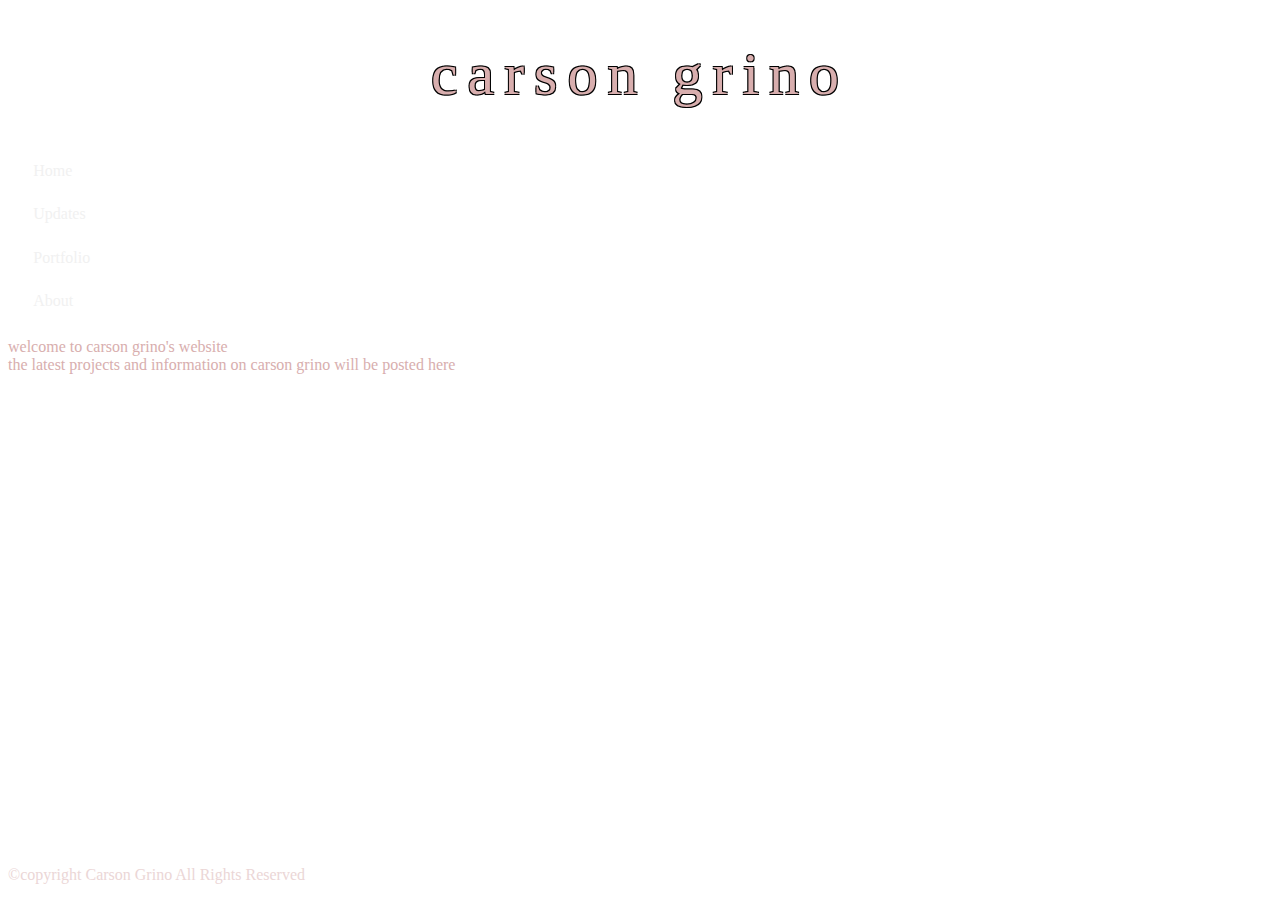
<file: index.html>
<!DOCTYPE html>
<html>
    
    <head>
     <titleCarson Grino</title>
     <link rel="stylesheet" type="text/css" href="styleSheet.1.css">
     <link rel="icon" 
     <link rel="shortcut icon" type="image/png" href="favicon.jpeg"/>
    </head>
    
    <body>
        <h1 class=element>carson grino</h1>
        <bl>
        <ul class=topnav>
        <li><a href="index.html">Home</a></li>
        <li><a href="updates.html">Updates</a></li>
        <li><a href="portfolio.html">Portfolio</a></li>
        <li><a href="about.html">About</a></li>
        </ul>
        
        <p>welcome to carson grino's website <br> the latest projects and information on carson grino will be posted here</p>
        
        
    </body>
    <footer>
        <p> ©copyright Carson Grino All Rights Reserved
    </footer>
</html>
</file>
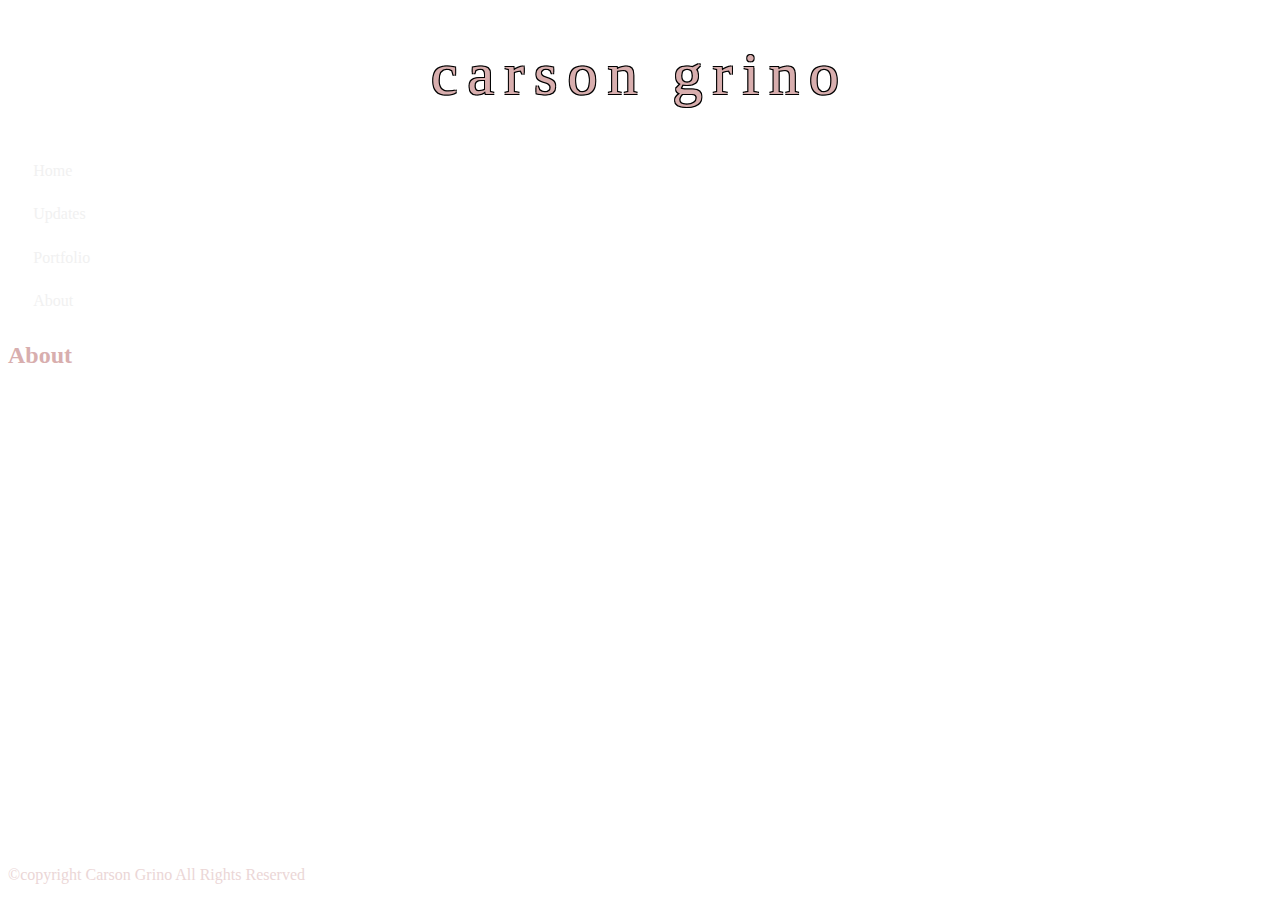
<file: about.html>
<!DOCTYPE html>
<html>
    
    <head>
     <titleCarson Grino</title>
     <link rel="stylesheet" type="text/css" href="styleSheet.css">
     <link rel="icon" 
     <link rel="shortcut icon" type="image/png" href="favicon.jpeg"/>
    </head>
    
    <body>
        <h1 class=element>carson grino</h1>
        <bl>
        <ul class=topnav>
        <li><a href="index.html">Home</a></li>
        <li><a href="updates.html">Updates</a></li>
        <li><a href="portfolio.html">Portfolio</a></li>
        <li><a href="about.html">About</a></li>
        </ul>
        
        <h2>About</h2>
        
        
    </body>
    <footer>
        <p> ©copyright Carson Grino All Rights Reserved
    </footer>
</html>
</file>
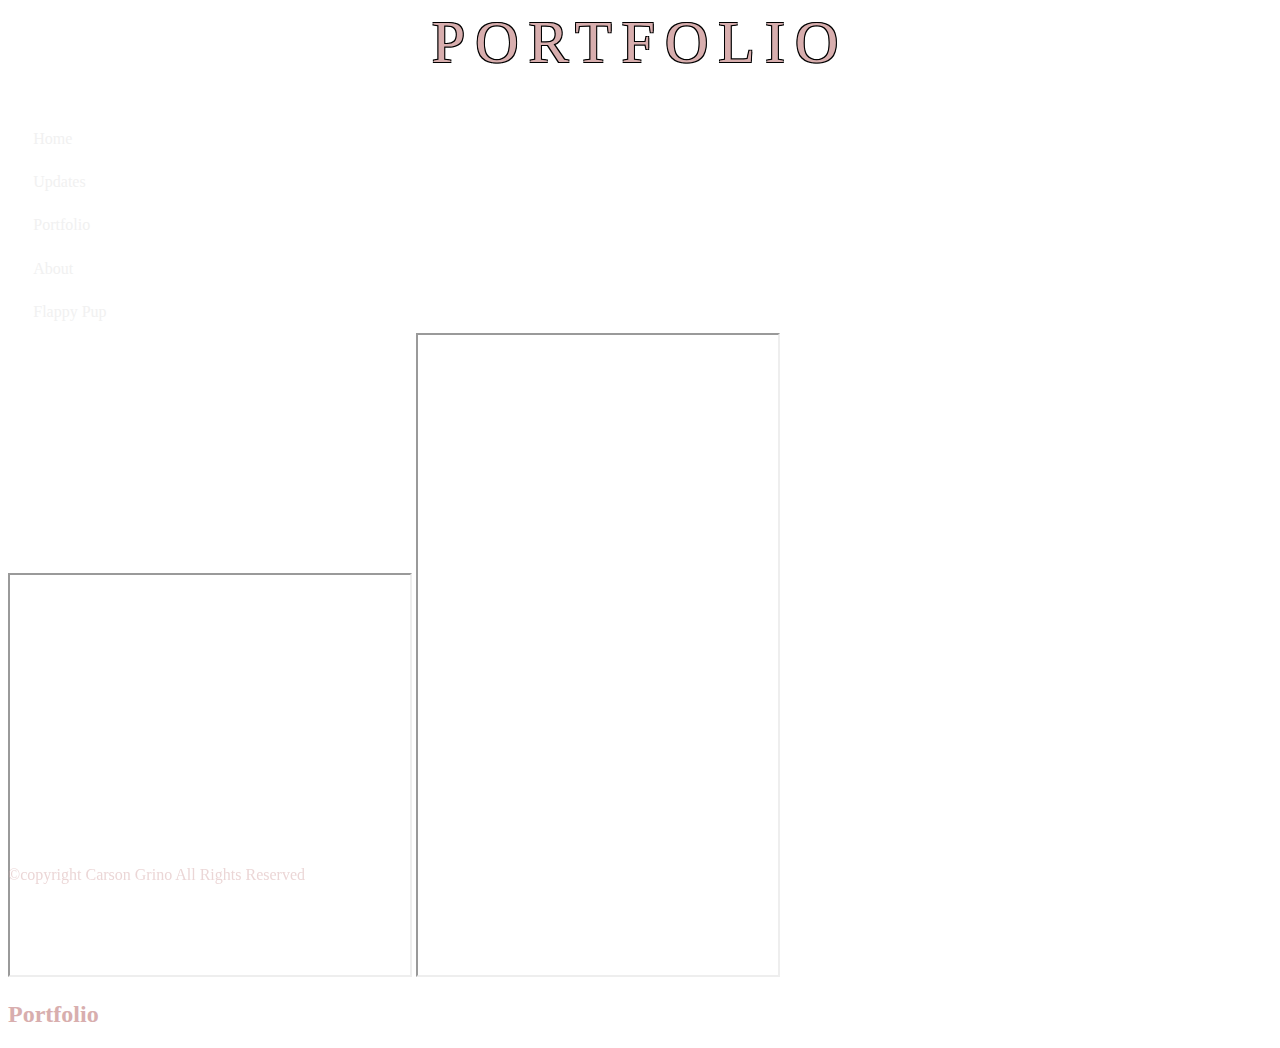
<file: portfolio.html>
<!DOCTYPE html w/ processing>
<html>
    
    <head>
        <meta http-equiv="Content-Type" content="text/html; charset=UTF-8" /> 
        <titleCarson Grino</title>
        <link rel="stylesheet" type="text/css" href="styleSheet.css">
        <link rel="icon" 
        <link rel="shortcut icon" type="image/png" href="favicon.jpeg"/>
    </head>
    
    <body>
        
        
        
        <h1 class=element>PORTFOLIO</h1>
        
        <bl>
        <ul class=topnav>
        <li><a href="index.html">Home</a></li>
        <li><a href="updates.html">Updates</a></li>
        <li><a href="portfolio.html">Portfolio</a></li>
        <li><a href="about.html">About</a></li>
        <li><a href="flappypup.html">Flappy Pup</a></li>
        </ul>
        <iframe width= 400 height= 400 src="https://editor.p5js.org/carsongrino/embed/pJJpghWxM"></iframe>
        <iframe  width= 360 height= 640 src="https://editor.p5js.org/carsongrino/embed/JvwFf7dh"></iframe>
        
        <h2>Portfolio</h2>
        
        
    </body>
    <footer>
        <p> ©copyright Carson Grino All Rights Reserved
    </footer>
</html>
</file>
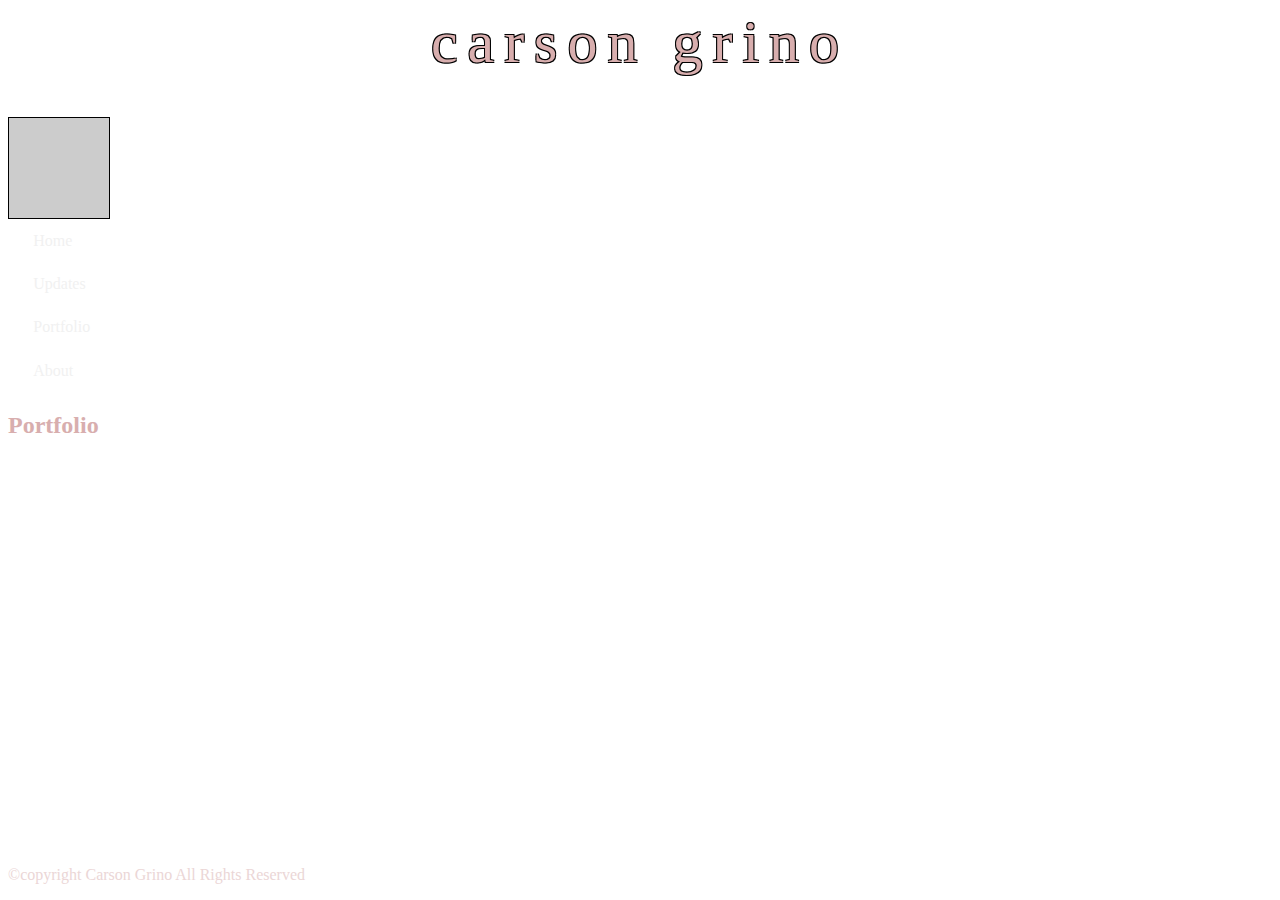
<file: test.html>
<!DOCTYPE html w/ processing>
<html>
    
    <head>
        <meta http-equiv="Content-Type" content="text/html; charset=UTF-8" /> 
        <titleCarson Grino</title>
        <script type="text/javascript" src="js/processing.js"></script>
        <link rel="stylesheet" type="text/css" href="styleSheet.css">
        <link rel="icon" 
        <link rel="shortcut icon" type="image/png" href="favicon.jpeg"/>
    </head>
    
    <body>
        <h1 class=element>carson grino</h1>
        <script type="text/processing">
        ellipse(20,20,)
        </script>
        <canvas id="sketch" style="border: 1px solid black;"></canvas>
        
        <bl>
        <ul class=topnav>
        <li><a href="index.html">Home</a></li>
        <li><a href="updates.html">Updates</a></li>
        <li><a href="portfolio.html">Portfolio</a></li>
        <li><a href="about.html">About</a></li>
        </ul>
        
        <h2>Portfolio</h2>
        
        
    </body>
    <footer>
        <p> ©copyright Carson Grino All Rights Reserved
    </footer>
</html>
</file>
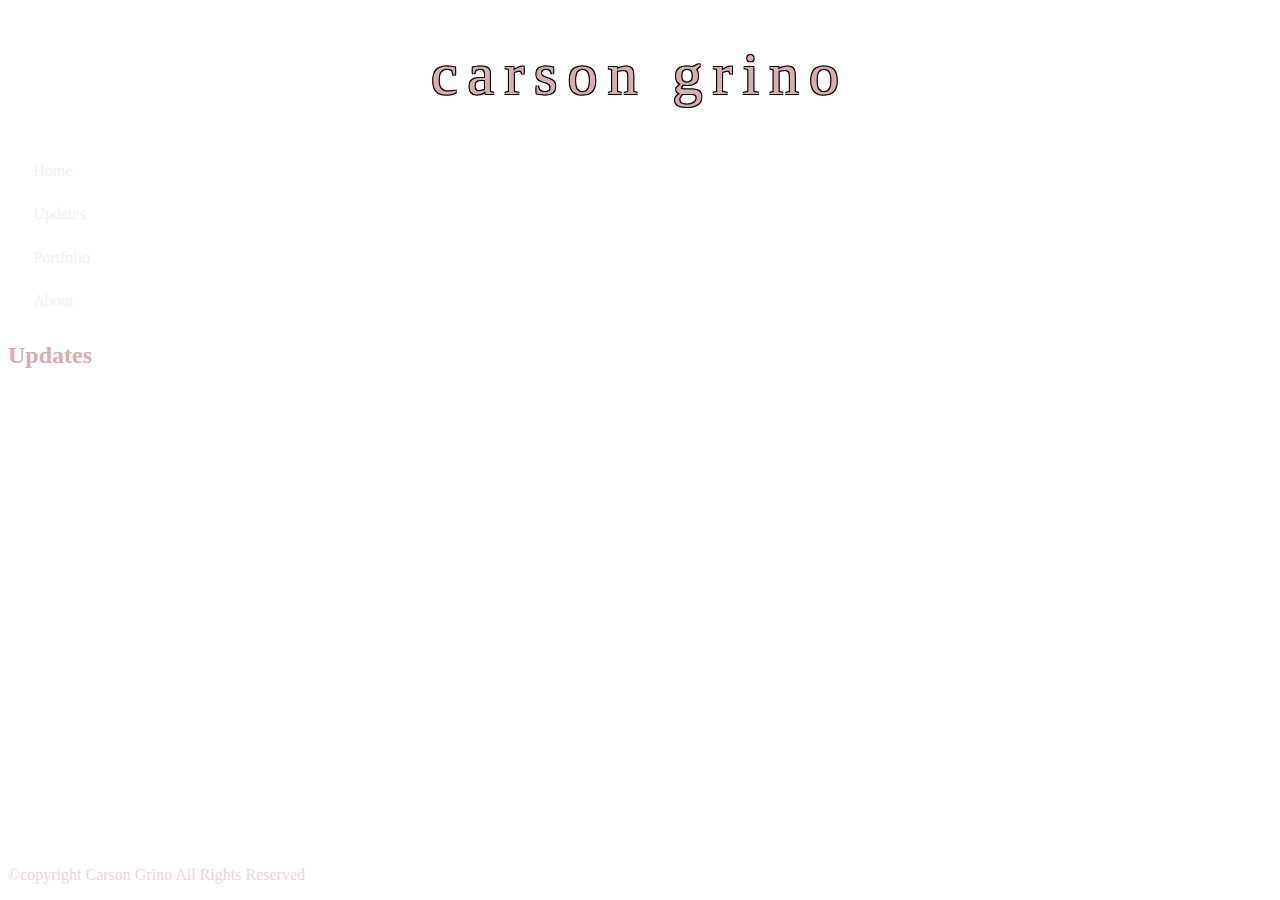
<file: updates.html>
<!DOCTYPE html>
<html>
    
    <head>
     <titleCarson Grino</title>
     <link rel="stylesheet" type="text/css" href="styleSheet.css">
     <link rel="icon" 
     <link rel="shortcut icon" type="image/png" href="favicon.jpeg"/>
    </head>
    
    <body>
        <h1 class=element>carson grino</h1>
        <bl>
        <ul class=topnav>
        <li><a href="index.html">Home</a></li>
        <li><a href="updates.html">Updates</a></li>
        <li><a href="portfolio.html">Portfolio</a></li>
        <li><a href="about.html">About</a></li>
        </ul>
        
        <h2>Updates</h2>
        
        
    </body>
    <footer>
        <p> ©copyright Carson Grino All Rights Reserved
    </footer>
</html>
</file>
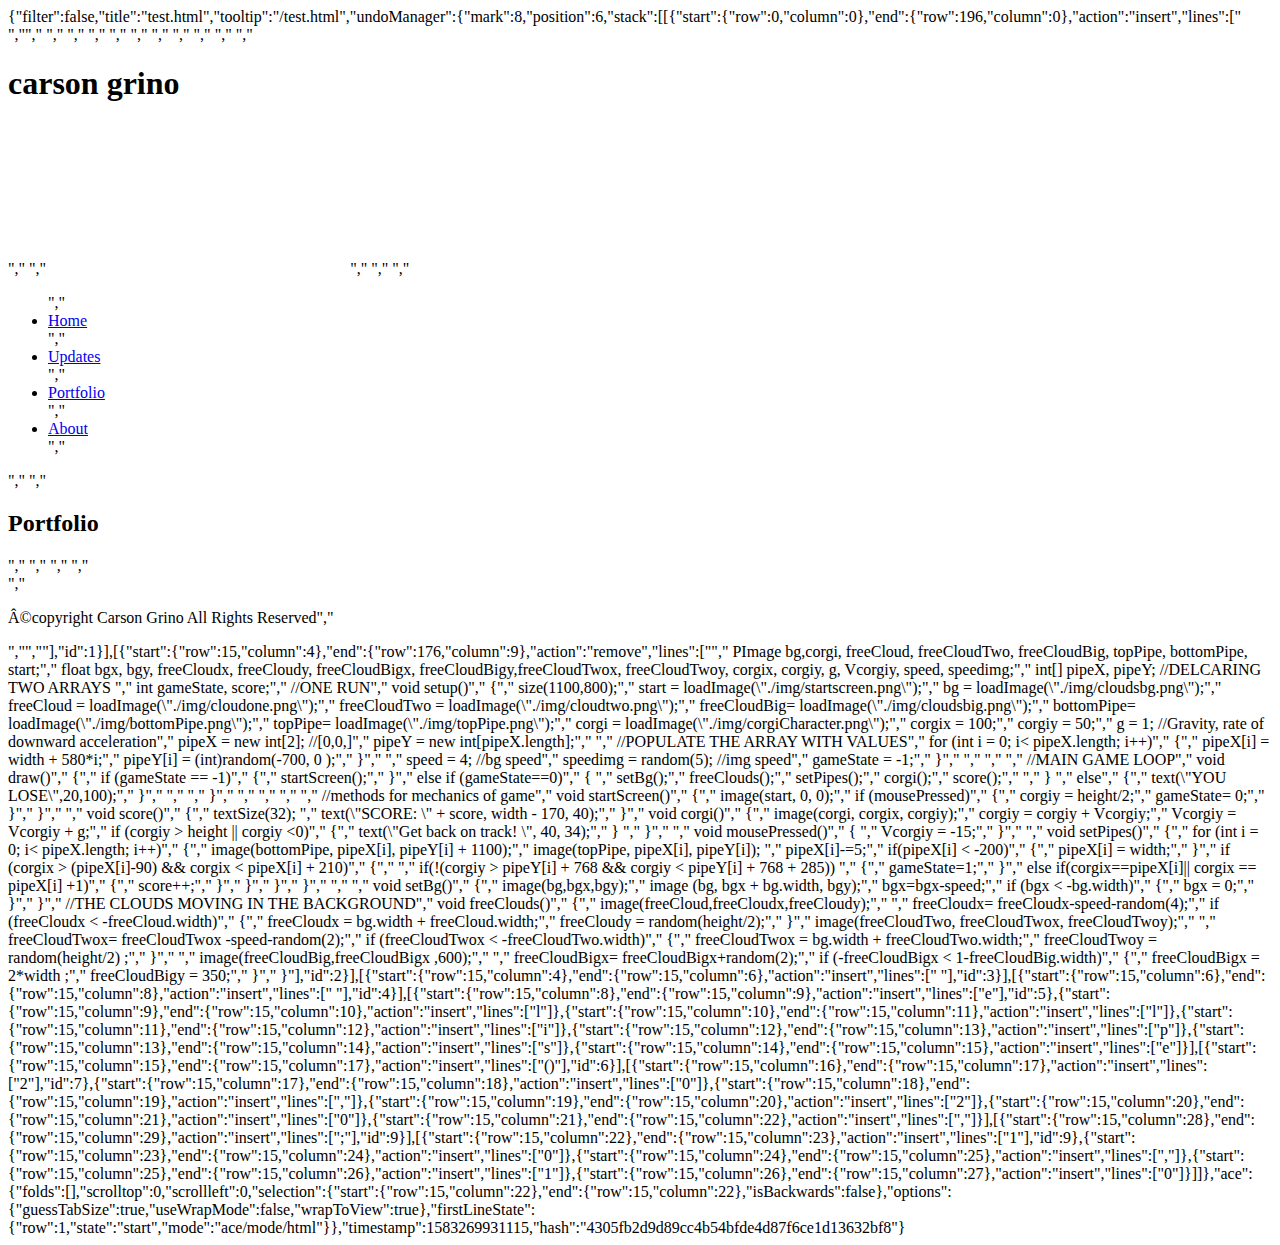
<file: .c9/metadata/environment/test.html>
{"filter":false,"title":"test.html","tooltip":"/test.html","undoManager":{"mark":8,"position":6,"stack":[[{"start":{"row":0,"column":0},"end":{"row":196,"column":0},"action":"insert","lines":[" <!DOCTYPE html w/ processing>","<html>","    ","    <head>","        <meta http-equiv=\"Content-Type\" content=\"text/html; charset=UTF-8\" /> ","        <titleCarson Grino</title>","        <script type=\"text/javascript\" src=\"js/processing.js\"></script>","        <link rel=\"stylesheet\" type=\"text/css\" href=\"styleSheet.css\">","        <link rel=\"icon\" ","        <link rel=\"shortcut icon\" type=\"image/png\" href=\"favicon.jpeg\"/>","    </head>","    ","    <body>","        <h1 class=element>carson grino</h1>","        <script type=\"text/processing\">","    ","                PImage bg,corgi, freeCloud, freeCloudTwo, freeCloudBig, topPipe, bottomPipe, start;","        float bgx, bgy, freeCloudx, freeCloudy, freeCloudBigx, freeCloudBigy,freeCloudTwox, freeCloudTwoy, corgix, corgiy, g, Vcorgiy, speed, speedimg;","        int[] pipeX, pipeY; //DELCARING TWO ARRAYS ","        int gameState, score;","        //ONE RUN","        void setup()","        {","          size(1100,800);","          start = loadImage(\"./img/startscreen.png\");","          bg = loadImage(\"./img/cloudsbg.png\");","          freeCloud = loadImage(\"./img/cloudone.png\");","          freeCloudTwo = loadImage(\"./img/cloudtwo.png\");","          freeCloudBig= loadImage(\"./img/cloudsbig.png\");","          bottomPipe= loadImage(\"./img/bottomPipe.png\");","          topPipe= loadImage(\"./img/topPipe.png\");","          corgi = loadImage(\"./img/corgiCharacter.png\");","          corgix = 100;","          corgiy = 50;","          g = 1; //Gravity, rate of downward acceleration","          pipeX = new int[2]; //[0,0,]","          pipeY = new int[pipeX.length];","          ","          //POPULATE THE ARRAY WITH VALUES","          for (int i = 0; i< pipeX.length; i++)","          {","            pipeX[i] = width + 580*i;","            pipeY[i] = (int)random(-700, 0 );","          }","          ","          speed = 4;  //bg speed","          speedimg = random(5); //img speed","          gameState = -1;","        }","        ","        ","        ","        //MAIN GAME LOOP","        void draw()","        {","          if (gameState == -1)","          {","            startScreen();","          }","          else if (gameState==0)","          { ","            setBg();","            freeClouds();","            setPipes();","            corgi();","            score();","            ","          } ","          else","          {","            text(\"YOU LOSE\",20,100);","          }","          ","          ","        }","        ","        ","        ","        ","        //methods for mechanics of game","        void startScreen()","        {","          image(start, 0, 0);","          if (mousePressed)","          {","            corgiy = height/2;","            gameState= 0;","          }","        }","        ","        void score()","        {","          textSize(32); ","          text(\"SCORE: \" + score, width - 170, 40);","        }","        void corgi()","        {","          image(corgi, corgix, corgiy);","          corgiy = corgiy + Vcorgiy;","          Vcorgiy = Vcorgiy + g;","          if (corgiy > height || corgiy <0)","          {","            text(\"Get back on track! \", 40, 34);","          } ","        }","        ","        void mousePressed()","        {  ","          Vcorgiy = -15;","        }","        ","        void setPipes()","        {","          for (int i = 0; i< pipeX.length; i++)","          {","            image(bottomPipe, pipeX[i], pipeY[i] + 1100);","            image(topPipe, pipeX[i], pipeY[i]);  ","            pipeX[i]-=5;","            if(pipeX[i] < -200)","            {","              pipeX[i] = width;","            }","            if (corgix > (pipeX[i]-90) && corgix < pipeX[i] + 210)","            {","              ","              if(!(corgiy > pipeY[i] + 768 && corgiy < pipeY[i] + 768 + 285)) ","              {","              gameState=1;","              }","              else if(corgix==pipeX[i]|| corgix == pipeX[i] +1)","              {","                score++;","              }","            }","          }","        }","          ","        ","        void setBg()","        {","          image(bg,bgx,bgy);","          image (bg, bgx + bg.width, bgy);","          bgx=bgx-speed;","          if (bgx < -bg.width)","          {","            bgx = 0;","          }","        }","        //THE CLOUDS MOVING IN THE BACKGROUND","        void freeClouds()","        {","          image(freeCloud,freeCloudx,freeCloudy);","           ","               freeCloudx=  freeCloudx-speed-random(4);","          if (freeCloudx < -freeCloud.width)","          {","            freeCloudx = bg.width + freeCloud.width;","            freeCloudy = random(height/2);","          }","          image(freeCloudTwo, freeCloudTwox, freeCloudTwoy);","          ","                freeCloudTwox=  freeCloudTwox -speed-random(2);","          if (freeCloudTwox < -freeCloudTwo.width)","          {","            freeCloudTwox = bg.width + freeCloudTwo.width;","            freeCloudTwoy = random(height/2) ;","          }","        ","          image(freeCloudBig,freeCloudBigx ,600);","          ","            freeCloudBigx=  freeCloudBigx+random(2);","          if (-freeCloudBigx <  1-freeCloudBig.width)","          {","            freeCloudBigx = 2*width ;","            freeCloudBigy = 350;","          }","        }","        </script>","        <canvas id=\"sketch\" style=\"border: 1px solid black;\"></canvas>","        ","        <bl>","        <ul class=topnav>","        <li><a href=\"index.html\">Home</a></li>","        <li><a href=\"updates.html\">Updates</a></li>","        <li><a href=\"portfolio.html\">Portfolio</a></li>","        <li><a href=\"about.html\">About</a></li>","        </ul>","        ","        <h2>Portfolio</h2>","        ","        ","    </body>","    <footer>","        <p> ©copyright Carson Grino All Rights Reserved","    </footer>","</html>",""],"id":1}],[{"start":{"row":15,"column":4},"end":{"row":176,"column":9},"action":"remove","lines":["","                PImage bg,corgi, freeCloud, freeCloudTwo, freeCloudBig, topPipe, bottomPipe, start;","        float bgx, bgy, freeCloudx, freeCloudy, freeCloudBigx, freeCloudBigy,freeCloudTwox, freeCloudTwoy, corgix, corgiy, g, Vcorgiy, speed, speedimg;","        int[] pipeX, pipeY; //DELCARING TWO ARRAYS ","        int gameState, score;","        //ONE RUN","        void setup()","        {","          size(1100,800);","          start = loadImage(\"./img/startscreen.png\");","          bg = loadImage(\"./img/cloudsbg.png\");","          freeCloud = loadImage(\"./img/cloudone.png\");","          freeCloudTwo = loadImage(\"./img/cloudtwo.png\");","          freeCloudBig= loadImage(\"./img/cloudsbig.png\");","          bottomPipe= loadImage(\"./img/bottomPipe.png\");","          topPipe= loadImage(\"./img/topPipe.png\");","          corgi = loadImage(\"./img/corgiCharacter.png\");","          corgix = 100;","          corgiy = 50;","          g = 1; //Gravity, rate of downward acceleration","          pipeX = new int[2]; //[0,0,]","          pipeY = new int[pipeX.length];","          ","          //POPULATE THE ARRAY WITH VALUES","          for (int i = 0; i< pipeX.length; i++)","          {","            pipeX[i] = width + 580*i;","            pipeY[i] = (int)random(-700, 0 );","          }","          ","          speed = 4;  //bg speed","          speedimg = random(5); //img speed","          gameState = -1;","        }","        ","        ","        ","        //MAIN GAME LOOP","        void draw()","        {","          if (gameState == -1)","          {","            startScreen();","          }","          else if (gameState==0)","          { ","            setBg();","            freeClouds();","            setPipes();","            corgi();","            score();","            ","          } ","          else","          {","            text(\"YOU LOSE\",20,100);","          }","          ","          ","        }","        ","        ","        ","        ","        //methods for mechanics of game","        void startScreen()","        {","          image(start, 0, 0);","          if (mousePressed)","          {","            corgiy = height/2;","            gameState= 0;","          }","        }","        ","        void score()","        {","          textSize(32); ","          text(\"SCORE: \" + score, width - 170, 40);","        }","        void corgi()","        {","          image(corgi, corgix, corgiy);","          corgiy = corgiy + Vcorgiy;","          Vcorgiy = Vcorgiy + g;","          if (corgiy > height || corgiy <0)","          {","            text(\"Get back on track! \", 40, 34);","          } ","        }","        ","        void mousePressed()","        {  ","          Vcorgiy = -15;","        }","        ","        void setPipes()","        {","          for (int i = 0; i< pipeX.length; i++)","          {","            image(bottomPipe, pipeX[i], pipeY[i] + 1100);","            image(topPipe, pipeX[i], pipeY[i]);  ","            pipeX[i]-=5;","            if(pipeX[i] < -200)","            {","              pipeX[i] = width;","            }","            if (corgix > (pipeX[i]-90) && corgix < pipeX[i] + 210)","            {","              ","              if(!(corgiy > pipeY[i] + 768 && corgiy < pipeY[i] + 768 + 285)) ","              {","              gameState=1;","              }","              else if(corgix==pipeX[i]|| corgix == pipeX[i] +1)","              {","                score++;","              }","            }","          }","        }","          ","        ","        void setBg()","        {","          image(bg,bgx,bgy);","          image (bg, bgx + bg.width, bgy);","          bgx=bgx-speed;","          if (bgx < -bg.width)","          {","            bgx = 0;","          }","        }","        //THE CLOUDS MOVING IN THE BACKGROUND","        void freeClouds()","        {","          image(freeCloud,freeCloudx,freeCloudy);","           ","               freeCloudx=  freeCloudx-speed-random(4);","          if (freeCloudx < -freeCloud.width)","          {","            freeCloudx = bg.width + freeCloud.width;","            freeCloudy = random(height/2);","          }","          image(freeCloudTwo, freeCloudTwox, freeCloudTwoy);","          ","                freeCloudTwox=  freeCloudTwox -speed-random(2);","          if (freeCloudTwox < -freeCloudTwo.width)","          {","            freeCloudTwox = bg.width + freeCloudTwo.width;","            freeCloudTwoy = random(height/2) ;","          }","        ","          image(freeCloudBig,freeCloudBigx ,600);","          ","            freeCloudBigx=  freeCloudBigx+random(2);","          if (-freeCloudBigx <  1-freeCloudBig.width)","          {","            freeCloudBigx = 2*width ;","            freeCloudBigy = 350;","          }","        }"],"id":2}],[{"start":{"row":15,"column":4},"end":{"row":15,"column":6},"action":"insert","lines":["  "],"id":3}],[{"start":{"row":15,"column":6},"end":{"row":15,"column":8},"action":"insert","lines":["  "],"id":4}],[{"start":{"row":15,"column":8},"end":{"row":15,"column":9},"action":"insert","lines":["e"],"id":5},{"start":{"row":15,"column":9},"end":{"row":15,"column":10},"action":"insert","lines":["l"]},{"start":{"row":15,"column":10},"end":{"row":15,"column":11},"action":"insert","lines":["l"]},{"start":{"row":15,"column":11},"end":{"row":15,"column":12},"action":"insert","lines":["i"]},{"start":{"row":15,"column":12},"end":{"row":15,"column":13},"action":"insert","lines":["p"]},{"start":{"row":15,"column":13},"end":{"row":15,"column":14},"action":"insert","lines":["s"]},{"start":{"row":15,"column":14},"end":{"row":15,"column":15},"action":"insert","lines":["e"]}],[{"start":{"row":15,"column":15},"end":{"row":15,"column":17},"action":"insert","lines":["()"],"id":6}],[{"start":{"row":15,"column":16},"end":{"row":15,"column":17},"action":"insert","lines":["2"],"id":7},{"start":{"row":15,"column":17},"end":{"row":15,"column":18},"action":"insert","lines":["0"]},{"start":{"row":15,"column":18},"end":{"row":15,"column":19},"action":"insert","lines":[","]},{"start":{"row":15,"column":19},"end":{"row":15,"column":20},"action":"insert","lines":["2"]},{"start":{"row":15,"column":20},"end":{"row":15,"column":21},"action":"insert","lines":["0"]},{"start":{"row":15,"column":21},"end":{"row":15,"column":22},"action":"insert","lines":[","]}],[{"start":{"row":15,"column":28},"end":{"row":15,"column":29},"action":"insert","lines":[";"],"id":9}],[{"start":{"row":15,"column":22},"end":{"row":15,"column":23},"action":"insert","lines":["1"],"id":9},{"start":{"row":15,"column":23},"end":{"row":15,"column":24},"action":"insert","lines":["0"]},{"start":{"row":15,"column":24},"end":{"row":15,"column":25},"action":"insert","lines":[","]},{"start":{"row":15,"column":25},"end":{"row":15,"column":26},"action":"insert","lines":["1"]},{"start":{"row":15,"column":26},"end":{"row":15,"column":27},"action":"insert","lines":["0"]}]]},"ace":{"folds":[],"scrolltop":0,"scrollleft":0,"selection":{"start":{"row":15,"column":22},"end":{"row":15,"column":22},"isBackwards":false},"options":{"guessTabSize":true,"useWrapMode":false,"wrapToView":true},"firstLineState":{"row":1,"state":"start","mode":"ace/mode/html"}},"timestamp":1583269931115,"hash":"4305fb2d9d89cc4b54bfde4d87f6ce1d13632bf8"}
</file>
<file: styleSheet.1.css>
a {
    color: #D1706B; 
    text-decoration: underline;
    font-family: cooplight;
}
h1{
    color:#d8aeae;
    font-family:cooplight;
    font-size: 60px;
    font-weight:100;
    text-align:center;
    letter-spacing:10px;

}
h2{
    color:#d8aeae;
    font-family:cooplight;
    
}
p{
    color:#d8aeae;text-decoration:none;font-family:cooplight;
    background-color: #0,0,0,.5;
    }
h4{
    color:#d8aeae;text-decoration:none;font-family:cooplight;
}
body{
    background-image: url(https://codehs.com/uploads/56e9460069536dd4f0628958360c7792);
    background-attachment: fixed;
    background-position: center;
    background-repeat: no-repeat;
    background-size: cover;
}
footer{
    color:#f1f1f1;text-decoration:none;font-family:cooplight;
    position: absolute;
    bottom: 0;
    opacity: 0.5;
}
ul {
  list-style-type: none;
  margin: 0;
  padding: 0;
  width: 10%;
  background-color: transparent;
  
}
li a {
  display: block;
  color: #f1f1f1;
  padding: 10% 20%;
  text-decoration: none;
}
li a:hover {
  background-color: #d8aeae;
  color: white;
}
@font-face {
  font-family: cooplight;
  src: url(https://codehs.com/uploads/33d7abe86574963bc840309fb23054c2);
}
.element {
	text-shadow:
		-1px -1px 0 #000,
		1px -1px 0 #000,
		-1px 1px 0 #000,
		1px 1px 0 #000;
}
</file>
<file: styleSheet.css>
a {
    color: #D1706B; 
    text-decoration: underline;
    font-family: cooplight;
}
h1{
    color:#d8aeae;
    font-family:cooplight;
    font-size: 60px;
    font-weight:100;
    text-align:center;
    letter-spacing:10px;

}
h2{
    color:#d8aeae;
    font-family:cooplight;
    
}
p{
    color:#d8aeae;text-decoration:none;font-family:cooplight;
    background-color: #0,0,0,.5;
    }
h4{
    color:#d8aeae;text-decoration:none;font-family:cooplight;
}
body{
    background-image: url(https://codehs.com/uploads/56e9460069536dd4f0628958360c7792);
    background-attachment: fixed;
    background-position: center;
    background-repeat: no-repeat;
    background-size: cover;
}
footer{
    color:#f1f1f1;text-decoration:none;font-family:cooplight;
    position: absolute;
    bottom: 0;
    opacity: 0.5;
}
ul {
  list-style-type: none;
  margin: 0;
  padding: 0;
  width: 10%;
  background-color: transparent;
  
}
li a {
  display: block;
  color: #f1f1f1;
  padding: 10% 20%;
  text-decoration: none;
}
li a:hover {
  background-color: #d8aeae;
  color: white;
}
@font-face {
  font-family: cooplight;
  src: url(https://codehs.com/uploads/33d7abe86574963bc840309fb23054c2);
}
.element {
	text-shadow:
		-1px -1px 0 #000,
		1px -1px 0 #000,
		-1px 1px 0 #000,
		1px 1px 0 #000;
}
</file>
